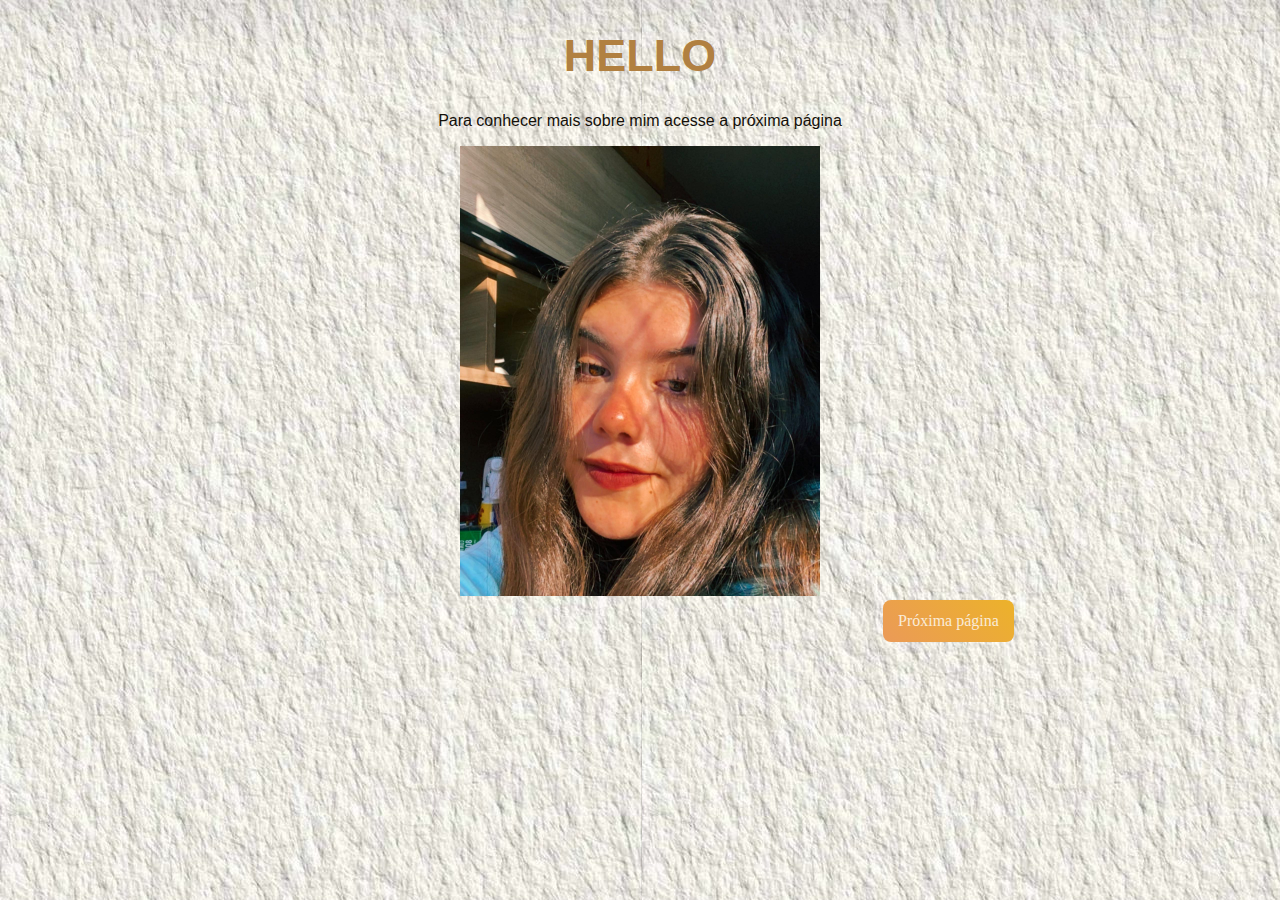
<file: index.html>
<!DOCTYPE html>
<html lang="pt-br">

<head>
    <meta charset="UTF-8">
    <meta http-equiv="X-UA-Compatible" content="IE=edge">
    <meta name="viewport" content="width=device-width, initial-scale=1.0">
    <title>Biografia</title>
    <link rel="stylesheet" href="style.css">
    <link rel="shortcut icon" href="aninha.ico" type="image/x-icon">
</head>

<body>
    <h1>HELLO</h1>
    <p>Para conhecer mais sobre mim acesse a próxima página</p>
    <div class="c1">

        <img src="ana.jpg" alt="foto da Ana">

    </div>
    <div class="btn">
        <a href="fatos.html" class="cta">Próxima página</a>
    </div>
    <div class="hero-image"></div>
    <a href="contatos.html"></a>

</body>

</html>
</file>
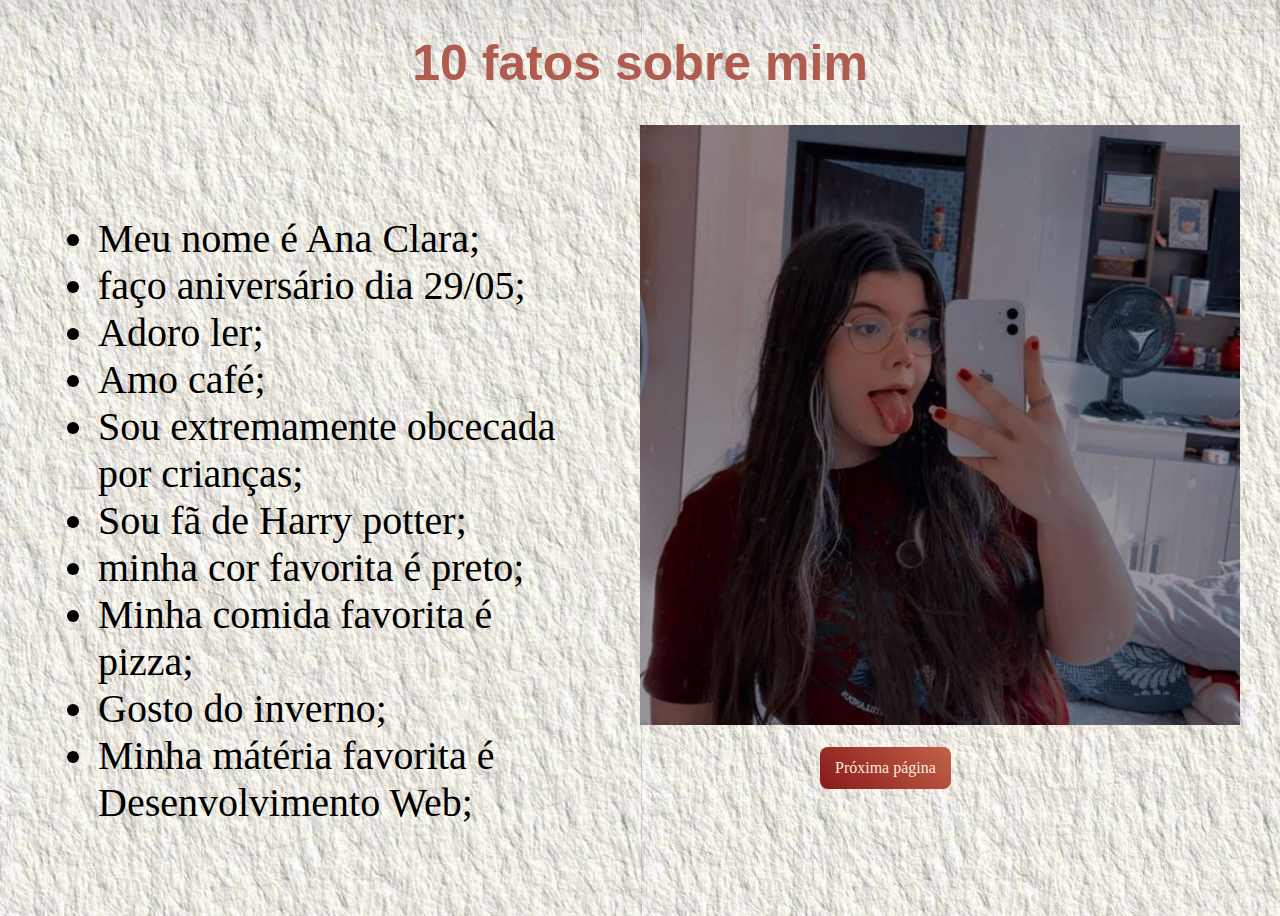
<file: fatos.html>
<!DOCTYPE html>
<html lang="pt-br">

<head>

  <meta charset="UTF-8">
  <meta http-equiv="X-UA-Compatible" content="IE=edge">
  <meta name="viewport" content="width=device-width, initial-scale=1.0">
  <title>fatos sobre mim</title>
  <link rel="stylesheet" href="fatos.css">
  <link rel="shortcut icon" href="aninha.ico" type="image/x-icon">
</head>

<body class="body">

    <h1>10 fatos sobre mim</h1>
    <div class="column">
      <div class="lista">
        <ul>
          <li>Meu nome é Ana Clara;</li>
          <li>faço aniversário dia 29/05;</li>
          <li>Adoro ler;</li>
          <li>Amo café;</li>
          <li>Sou extremamente obcecada por crianças;</li>
          <li>Sou fã de Harry potter;</li>
          <li>minha cor favorita é preto;</li>
          <li>Minha comida favorita é pizza;</li>
          <li>Gosto do inverno;</li>
          <li>Minha mátéria favorita é Desenvolvimento Web;</li>
        </ul>
      </div>
    </div>

    <div class="column">
      <nav>
        <div>

          <img src="aninha.jpg" alt="foto da Ana">
          <div class="btn">
            <br> <a href="meus_favs.html" class="cta">Próxima página</a>
          </div>

        </div>
      </nav>
    </div>
  <div class="btn">

  </div>

</body>

</html>
</file>
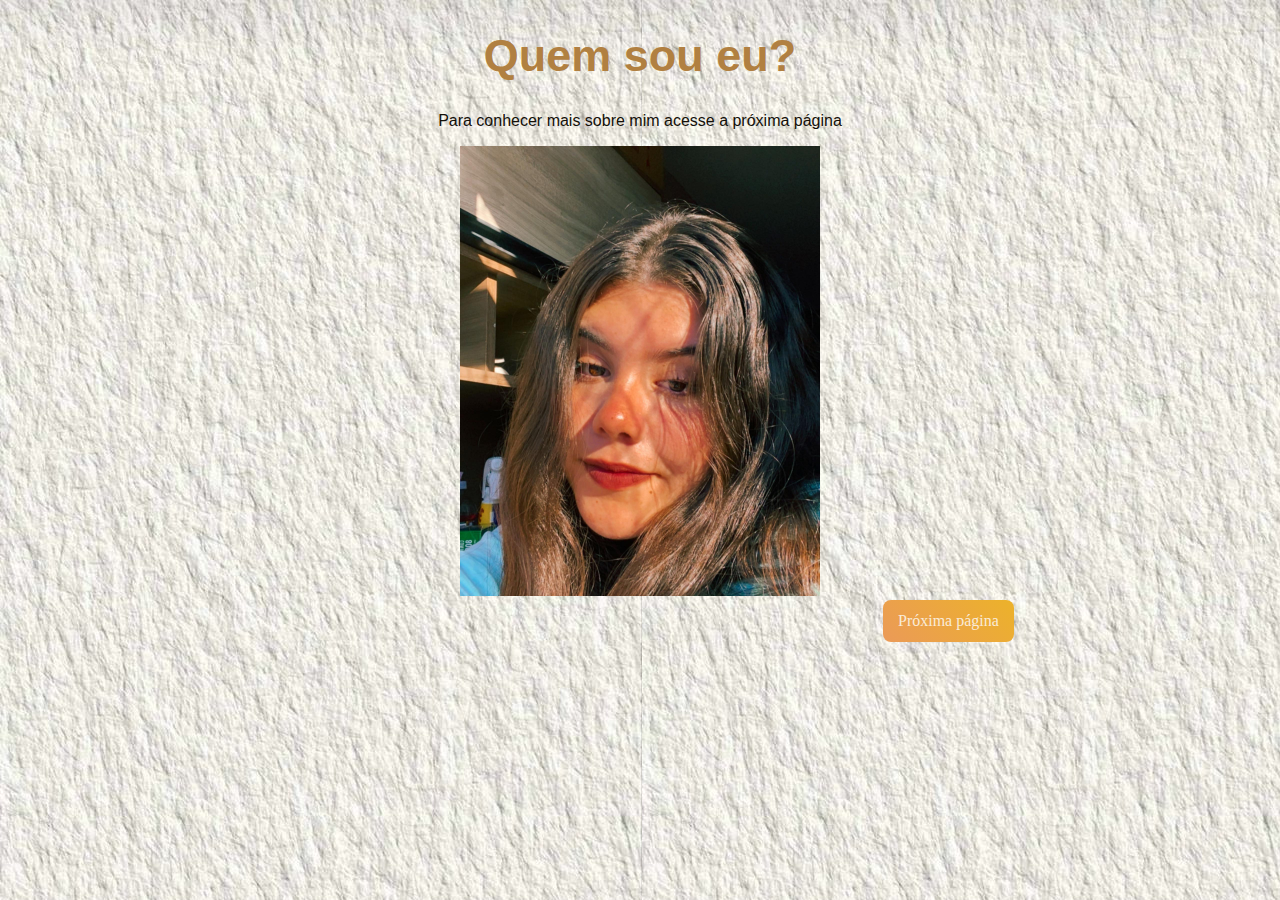
<file: idex.html>
<!DOCTYPE html>
<html lang="pt-br">

<head>
    <meta charset="UTF-8">
    <meta http-equiv="X-UA-Compatible" content="IE=edge">
    <meta name="viewport" content="width=device-width, initial-scale=1.0">
    <title>Biografia</title>
    <link rel="stylesheet" href="style.css">
    <link rel="shortcut icon" href="aninha.ico" type="image/x-icon">
</head>

<body>
    <h1>Quem sou eu?</h1>
    <p>Para conhecer mais sobre mim acesse a próxima página</p>
    <div class="c1">

        <img src="ana.jpg" alt="foto da Ana">

    </div>
    <div class="btn">
        <a href="../ParteII/fatos.html" class="cta">Próxima página</a>
    </div>
    <div class="hero-image"></div>

</body>

</html>
</file>
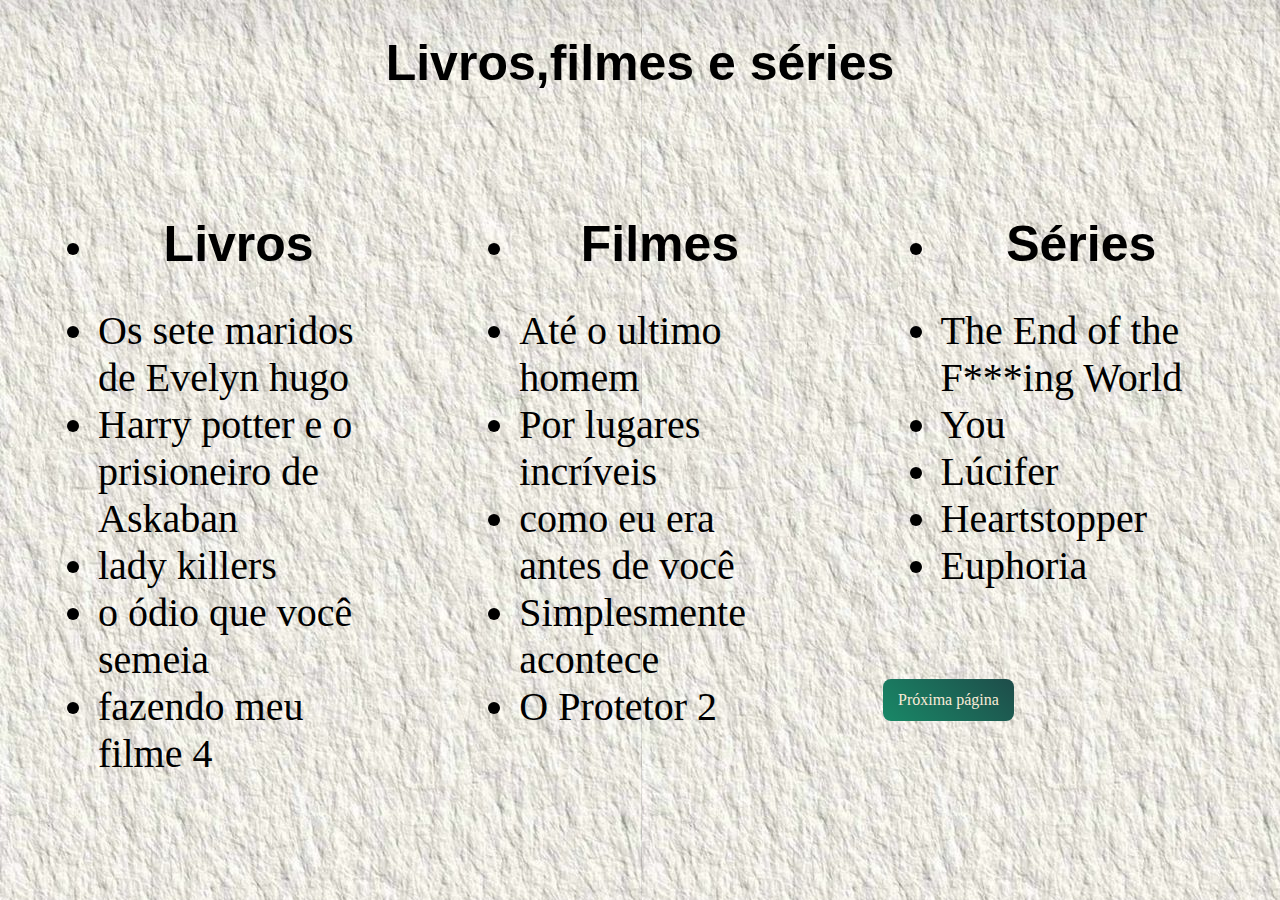
<file: meus_favs.html>
<!DOCTYPE html>
<html lang="pt-br">
<head>
    <meta charset="UTF-8">
    <meta http-equiv="X-UA-Compatible" content="IE=edge">
    <meta name="viewport" content="width=device-width, initial-scale=1.0">
    <title>Document</title>
    <link rel="stylesheet" href="fav.css">
    <link rel="shortcut icon" href="aninha.ico" type="image/x-icon">
</head>
<body class="body">

    <h1>Livros,filmes e séries</h1>

    <div class="column">
        <div class="lista">
          <ul>
            <li><h1>Livros</h1></li>
            <li>Os sete maridos de Evelyn hugo</li>
            <li>Harry potter e o prisioneiro de Askaban</li>
            <li>lady killers</li>
            <li>o ódio que você semeia</li>
            <li>fazendo meu filme 4</li>
          </ul>
        </div>
      </div>
  
      <div class="column">
        <div class="lista">
        <ul>
            <li><h1>Filmes</h1></li>
            <li>Até o ultimo homem</li>
            <li>Por lugares incríveis</li>
            <li>como eu era antes de você</li>
            <li>Simplesmente acontece</li>
            <li>O Protetor 2</li>
          </ul>
      </div>
    </div>

      <div class="column">
        <div class="lista">
          <div>
            <ul>
               <li><h1>Séries</h1></li>
                <li>The End of the F***ing World</li>
                <li>You</li>
                <li>Lúcifer</li>
                <li>Heartstopper</li>
                <li>Euphoria</li>
              </ul>
          </div>
          </div>
      </div>
  
    <div class="btn">
        <br> <a href="vida.html" class="cta">Próxima página</a>
    </div>
</body>
</html>
</file>
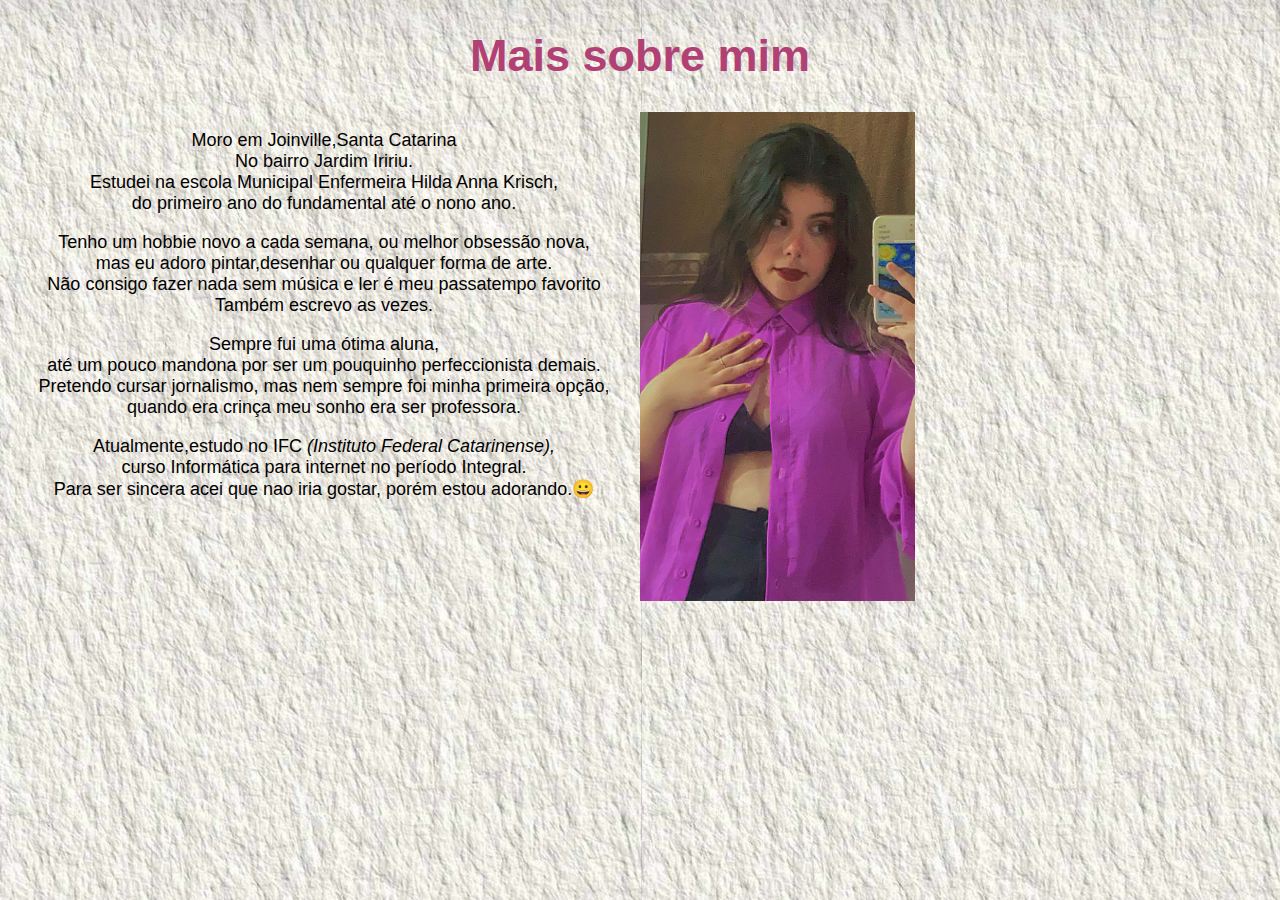
<file: vida.html>
<!DOCTYPE html>
<html lang="pt-br">
<head>
    <meta charset="UTF-8">
    <meta http-equiv="X-UA-Compatible" content="IE=edge">
    <meta name="viewport" content="width=device-width, initial-scale=1.0">
    <title>Vida</title>
    <link rel="stylesheet" href="vida.css">
    <link rel="shortcut icon" href="aninha.ico" type="image/x-icon">
</head>
<body>
    
    <h1>Mais sobre mim</h1>
<div class="column">
    <p>Moro em Joinville,Santa Catarina<br/>No bairro Jardim Iririu.<br>
        Estudei na escola Municipal Enfermeira Hilda Anna Krisch,<br>
        do primeiro ano do fundamental até o nono ano.</p>

    <p>Tenho um hobbie novo a cada semana, ou melhor obsessão nova,<br>
       mas eu adoro pintar,desenhar ou qualquer forma de arte.<br>
       Não consigo fazer nada sem música e ler é meu passatempo favorito<br>
       Também escrevo as vezes.</p>

    <p>Sempre fui uma ótima aluna,<br>
       até um pouco mandona por ser um pouquinho perfeccionista demais.<br>
       Pretendo cursar jornalismo, mas nem sempre foi minha primeira opção,<br>
       quando era crinça meu sonho era ser professora.
    </p>

    <p>Atualmente,estudo no IFC <em>(Instituto Federal Catarinense),</em><br>
      curso Informática para internet no período Integral. <br>
      Para ser sincera acei que nao iria gostar, porém estou adorando.&#x1F600 </p>
</div>
    <div class="c1">
        <img src="nana.jpeg" alt="foto da Ana">
    </div>
</body>
</html>
</file>
<file: style.css>
@charset "UTF-8";


h1{
    text-align:center;
    color:rgb(177, 128, 65);

    font-family: Verdana, Tahoma, sans-serif;
    font-size: 45px;
}
p{
    text-align:center;
    color: rgb(20, 16, 9);
    font-family: Impact, Haettenschweiler, 'Arial Narrow Bold', sans-serif
}
body{
    background-image: url("fundo.jpeg");
    background-color: #cccc;
}
.cta{
    display: inline-block;
    text-decoration: none;
    background-image:linear-gradient(45deg,rgb(235, 154, 88) 0%, rgb(236, 178, 42) 99%, rgb(156, 149, 127) 100%);
    padding: 12px 15px;
    border-radius: 8px;
    color:antiquewhite
}
.cta:hover{
    background:linear-gradient(45deg, #53315a 0%, #8d5686 99%, #85166d);
}

.btn{
    padding-left: 875px;
}
img{
    width: 360px;
}
.c1{
    text-align:center;
}
</file>
<file: fatos.css>
@charset "UTF-8";

h1{
    text-align: center;
    color: rgb(175, 91, 80);

    font-family:'Segoe UI', Tahoma, Geneva, Verdana, sans-serif;
    font-size: 50px;
}
.lista{
    font-size: 40px;
    padding: 50px;
}
body{
    background-image: url("fundo.jpeg");
    background-color: #cccc;
}
img{
    width: 600px;

}
/* Create three equal columns that floats next to each other */
.column {
    float: left;
    width: 50%;
    }
.cta{
        display: inline-block;
        text-decoration: none;
        background-image:linear-gradient(45deg,rgb(136, 25, 25) 0%, rgb(194, 97, 72) 99%, rgb(182, 68, 68) 100%);
        padding: 12px 15px;
        border-radius: 8px;
        color:antiquewhite
    }
.cta:hover{
        background:linear-gradient(45deg, #62b9d4 0%, #1feaf8 99%, #011f27);
    
    }
    
.btn{
        padding-left: 180px;
   
    }
</file>
<file: fav.css>
@charset "UTF-8";

h1{
    text-align: center;
    color: rgb(0, 0, 0);

    font-family:'Segoe UI', Tahoma, Geneva, Verdana, sans-serif;
    font-size: 50px;
}
.lista{
    font-size: 40px;
    padding: 50px;
}
body{
    background-image: url("fundo.jpeg");
    background-color: #cccc;
}
/* Create three equal columns that floats next to each other */
.column {
    float: left;
    width: 33.33%;
    }
.c1{
        text-align:center;
    }
.cta{
        display: inline-block;
        text-decoration: none;
        background-image:linear-gradient(45deg,rgb(25, 136, 103) 0%, rgb(30, 77, 74) 99%, rgb(18, 73, 57) 100%);
        padding: 12px 15px;
        border-radius: 8px;
        color:antiquewhite
    }
.cta:hover{
        background:linear-gradient(45deg, #d462b7 0%, #9b5697 99%, #b395ac);
    
    }
    
.btn{
       padding-left: 875px;
    }
</file>
<file: vida.css>
@charset "UTF-8";

h1{
    text-align:center;
    color:rgb(177, 65, 117);

    font-family: Verdana, Tahoma, sans-serif;
    font-size: 45px;
}
p{
    text-align:center;
    color: rgb(2, 1, 1);
    font-family: Impact, Haettenschweiler, 'Arial Narrow Bold', sans-serif;
    font-size: large;
}
body{
    background-image: url("fundo.jpeg");
    background-color: #cccc;
}
img{
    width: 275px;
}
/* Create three equal columns that floats next to each other */
.column {
    float: left;
    width: 50%;
    }
</file>
